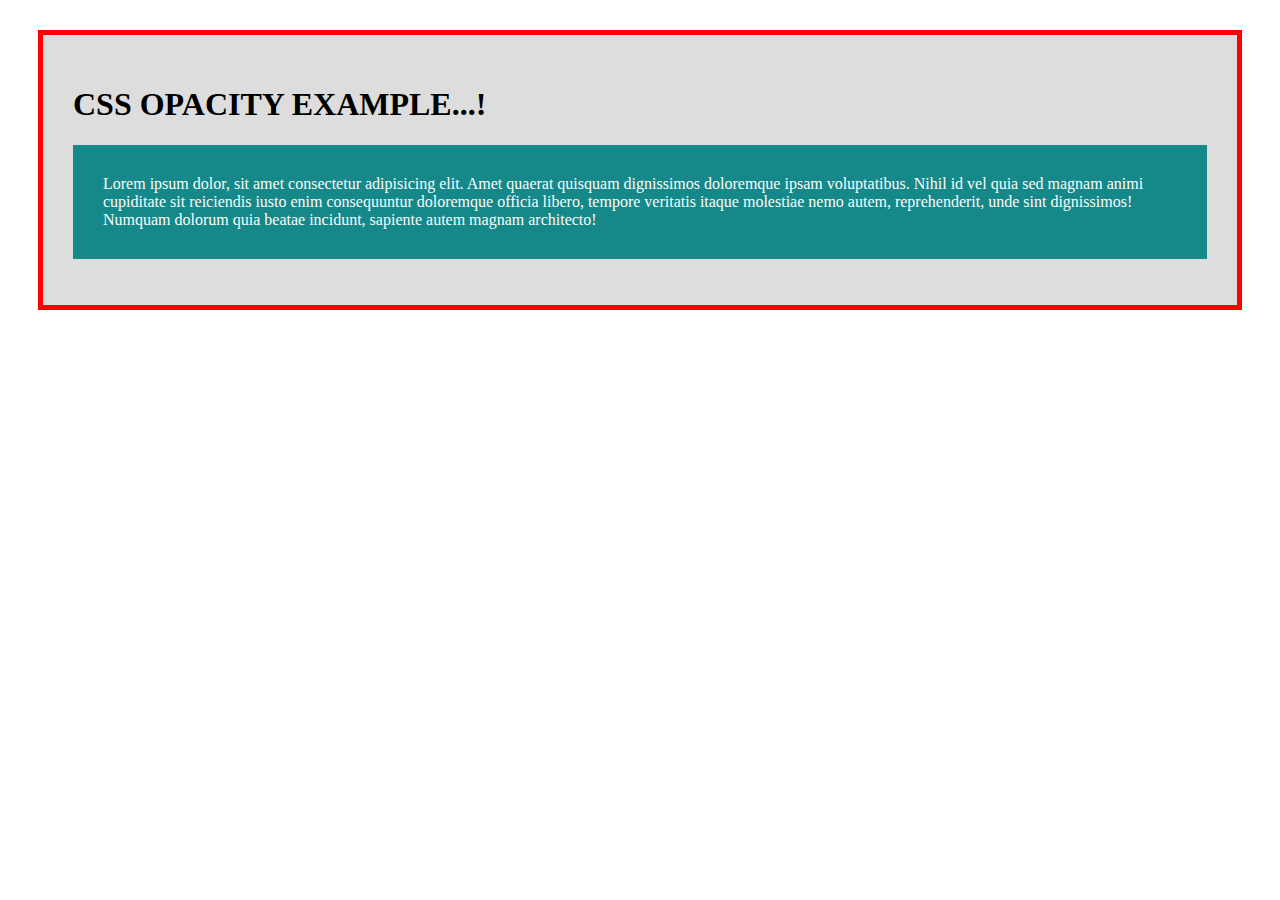
<file: p10.html>
<!DOCTYPE html>
<html lang="en">
<head>
    <meta charset="UTF-8">
    <meta name="viewport" content="width=device-width, initial-scale=1.0">
    <title>CSS</title>
    <link rel="stylesheet" href="./style.css">
</head>
<body>
    <section class="common cssOpacity">
        <h1>CSS OPACITY EXAMPLE...!</h1>
        <P>Lorem ipsum dolor, sit amet consectetur adipisicing elit. Amet quaerat quisquam dignissimos doloremque ipsam voluptatibus. Nihil id vel quia sed magnam animi cupiditate sit reiciendis iusto enim consequuntur doloremque officia libero, tempore veritatis itaque molestiae nemo autem, reprehenderit, unde sint dignissimos! Numquam dolorum quia beatae incidunt, sapiente autem magnam architecto!</P>
    </section>
</body>
</html>
</file>
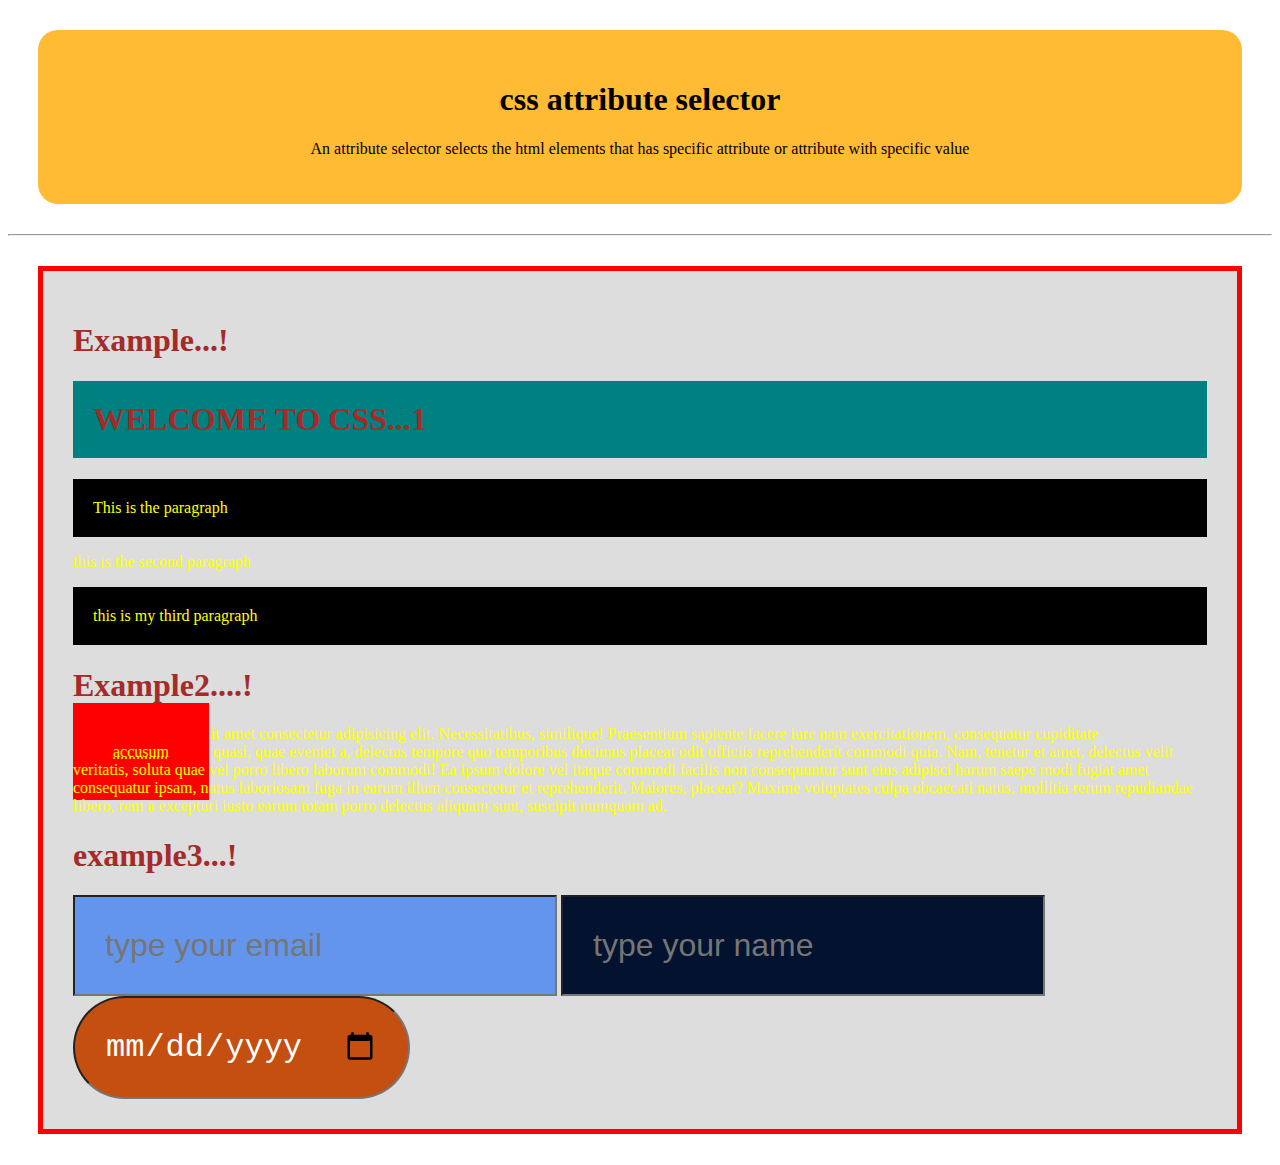
<file: p11.html>
<!DOCTYPE html>
<html lang="en">
<head>
    <meta charset="UTF-8">
    <meta name="viewport" content="width=device-width, initial-scale=1.0">
    <title>Document</title>
    <link rel="stylesheet" href="./style.css">
</head>
<body>
    <center class="title">
        <h1>css attribute selector</h1>
        <p>An attribute selector selects the html elements that has specific attribute or attribute with specific value</p>
    </center>
    <hr>
    <section class="common cssAttribute">
        <h1>Example...!</h1>
        <h1 title="this is the h1 tag"> WELCOME TO CSS...1</h1>
        <P title="this is the paragraph">This is the paragraph</P>
        <p>this is the second paragraph</p>
        <p title="this is the paragraph">this is my third paragraph</p>


        <h1>Example2....!</h1>
        <p>Lorem ipsum, dolor sit amet consectetur adipisicing elit. Necessitatibus, similique! Praesentium sapiente facere iure nam exercitationem, consequatur cupiditate <abbr id="abbr" title="abbrivation tag">accusum</abbr> quasi, quae eveniet a, delectus tempore quo temporibus ducimus placeat odit officiis reprehenderit commodi quia. Nam, tenetur et amet, delectus velit veritatis, soluta quae vel porro libero laborum commodi! Ea ipsum dolore vel itaque commodi facilis non consequuntur sunt eius adipisci harum saepe modi fugiat amet consequatur ipsam, natus laboriosam fuga in earum illum consectetur et reprehenderit. Maiores, placeat? Maxime voluptates culpa obcaecati natus, mollitia rerum repudiandae libero, rem a excepturi iusto earum totam porro delectus aliquam sunt, suscipit numquam ad.</p>

        <h1>example3...!</h1>
        <form >
            <input type="email" name="email" placeholder="type your email">
            <input type="text" name="user name" placeholder="type your name">
            <input type="date" name="date" >
        </form>
    </section>

</body>
</html>
</file>
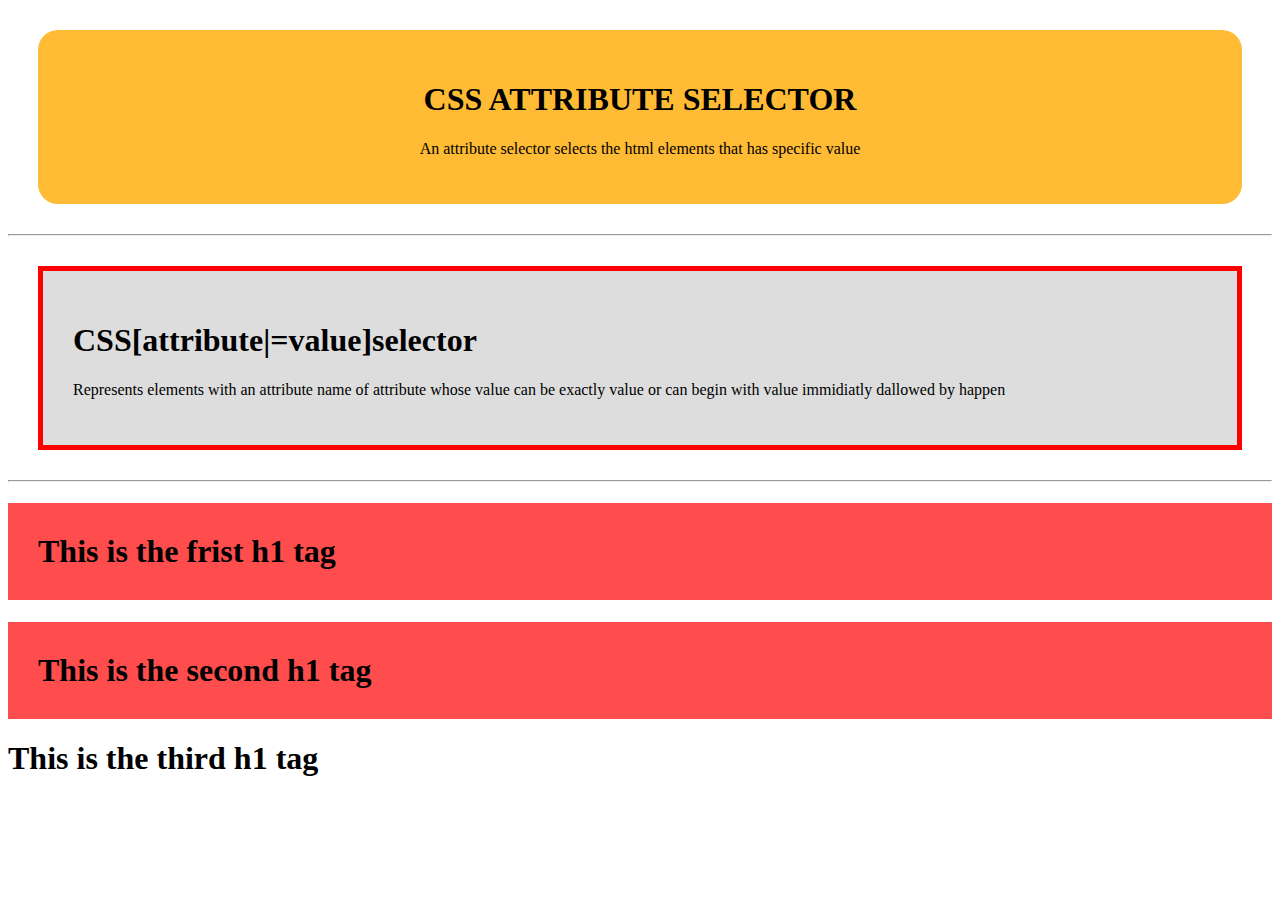
<file: p13.html>
<!DOCTYPE html>
<html lang="en">
<head>
    <meta charset="UTF-8">
    <meta name="viewport" content="width=device-width, initial-scale=1.0">
    <title>CSS</title>
    <link rel="stylesheet" href="./style.css">
</head>
<body>
    <center class="title">
        <h1>CSS ATTRIBUTE SELECTOR</h1>
        <P>An attribute selector selects the html elements that has specific value</P>
    </center>
    <hr>
    <section class="common">
        <h1>CSS[attribute|=value]selector</h1>
        <p>Represents elements with an attribute name of attribute whose value can be exactly value or can begin with value immidiatly dallowed by happen</p>
    </section>
    <hr>
    <section class="cssAttribute">
        <div>
            <h1 class="header-frist">This is the frist h1 tag</h1>
            <h1 class="header-second">This is the second h1 tag</h1>
            <h1 class="headerthird">This is the third h1 tag </h1>
        </div>
    </section>
</body>
</html>
</file>
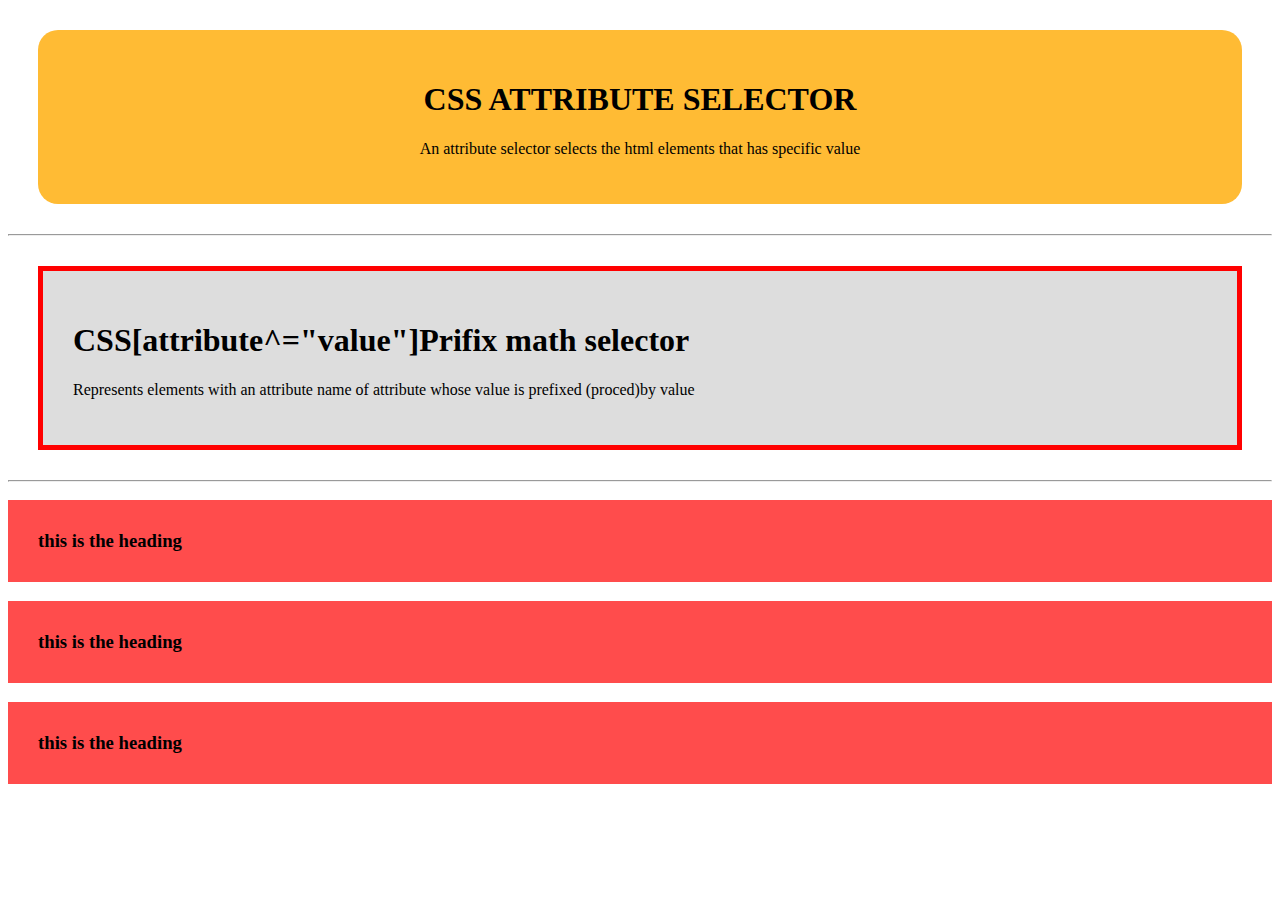
<file: p14.html>
<!DOCTYPE html>
<html lang="en">
<head>
    <meta charset="UTF-8">
    <meta name="viewport" content="width=device-width, initial-scale=1.0">
    <title>css</title>
    <link rel="stylesheet" href="./style.css">
</head>
<body>
    <center class="title">
        <h1>CSS ATTRIBUTE SELECTOR</h1>
        <P>An attribute selector selects the html elements that has specific value</P>
    </center>
    <hr>
    <section class="common">
        <h1>CSS[attribute^="value"]Prifix math selector</h1>
        <p>Represents elements with an attribute name of attribute whose value is prefixed (proced)by value</p>
    </section>
    <hr>

    <section class="cssAttribute">
        <section>
            <h3 title="heading frist">this is the heading</h3>
            <h3 title="heading-second">this is the heading</h3>
            <h3 title="heading third">this is the heading</h3>

        </section>

    </section>
</body>
</html>
</file>
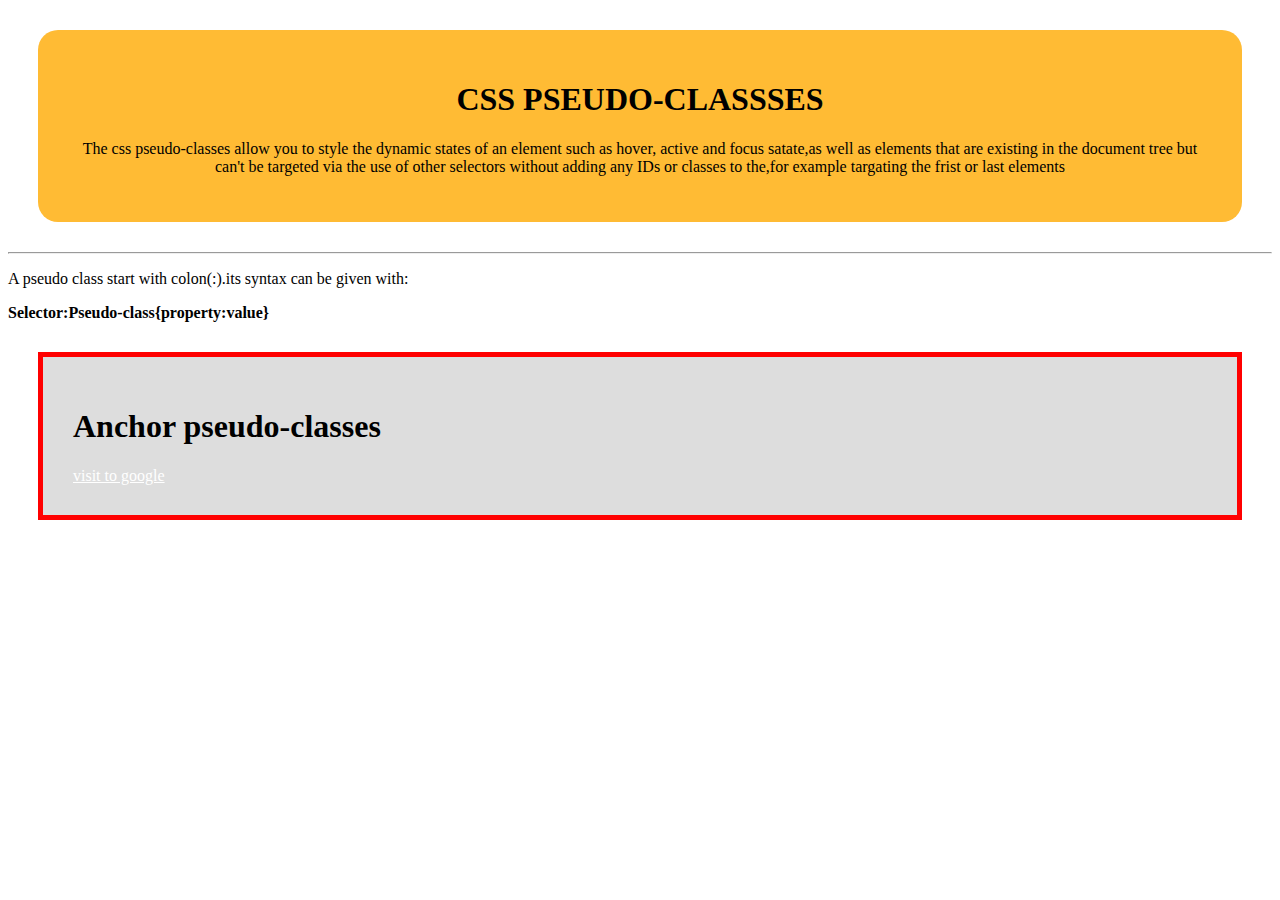
<file: p15.html>
<!DOCTYPE html>
<html lang="en">
<head>
    <meta charset="UTF-8">
    <meta name="viewport" content="width=device-width, initial-scale=1.0">
    <title>css</title>
    <link rel="stylesheet" href="./style.css">
</head>
<body>
    <center class="title">
        <h1>CSS PSEUDO-CLASSSES</h1>
        <P>The css pseudo-classes allow you to style the dynamic states of an element such as hover, active and focus satate,as well as elements that are existing in the document tree but can't be targeted via the use of other selectors without adding any IDs or classes to the,for example targating the frist or last elements</P>
    </center>
    <hr>
    <p>A pseudo class start with colon(:).its syntax can be given with: </p>
    <p><b>Selector:Pseudo-class{property:value}</b></p>

    <section class="common cssPseudoClass">
        <h1>Anchor pseudo-classes</h1>
        <a href="https://www.google.com" target="_blank">visit to google</a>
    </section>
</body>
</html>
</file>
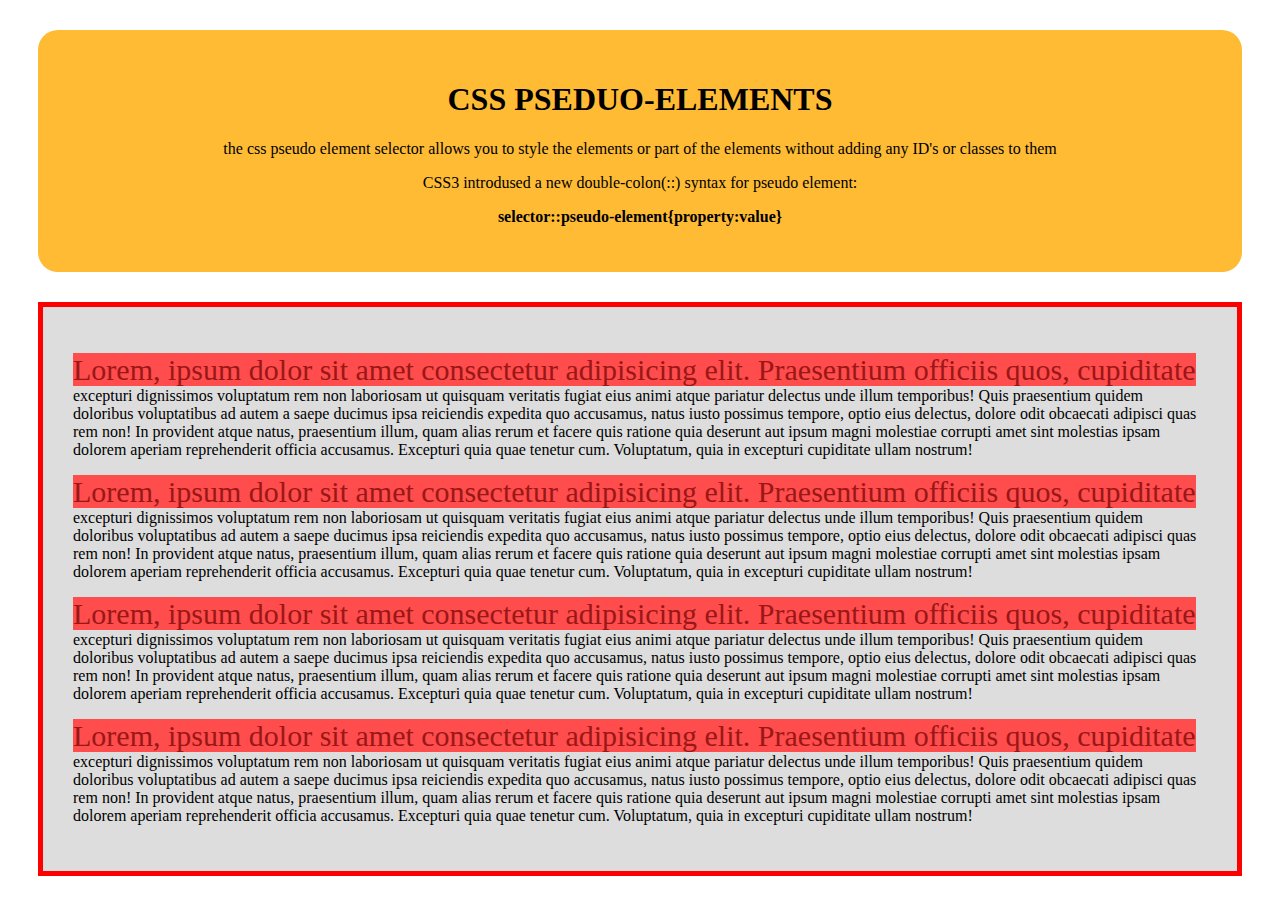
<file: p16.html>
<!DOCTYPE html>
<html lang="en">
<head>
    <meta charset="UTF-8">
    <meta name="viewport" content="width=device-width, initial-scale=1.0">
    <title>Document</title>
    <link rel="stylesheet" href="./style.css">
</head>
<body>
    <center class="title">
        <h1>CSS PSEDUO-ELEMENTS</h1>
        <P>the css pseudo element selector allows you to style the elements or part of the elements without adding any ID's or classes to them</P>
        <p>CSS3 introdused a new double-colon(::) syntax for pseudo element:</p>
        <p><b>selector::pseudo-element{property:value}</b></p>
    </center>
    <section class="common pseudoElement">
        <section>
            <p>Lorem, ipsum dolor sit amet consectetur adipisicing elit. Praesentium officiis quos, cupiditate excepturi dignissimos voluptatum rem non laboriosam ut quisquam veritatis fugiat eius animi atque pariatur delectus unde illum temporibus! Quis praesentium quidem doloribus voluptatibus ad autem a saepe ducimus ipsa reiciendis expedita quo accusamus, natus iusto possimus tempore, optio eius delectus, dolore odit obcaecati adipisci quas rem non! In provident atque natus, praesentium illum, quam alias rerum et facere quis ratione quia deserunt aut ipsum magni molestiae corrupti amet sint molestias ipsam dolorem aperiam reprehenderit officia accusamus. Excepturi quia quae tenetur cum. Voluptatum, quia in excepturi cupiditate ullam nostrum!</p>
        </section>

        <section>
            <p>Lorem, ipsum dolor sit amet consectetur adipisicing elit. Praesentium officiis quos, cupiditate excepturi dignissimos voluptatum rem non laboriosam ut quisquam veritatis fugiat eius animi atque pariatur delectus unde illum temporibus! Quis praesentium quidem doloribus voluptatibus ad autem a saepe ducimus ipsa reiciendis expedita quo accusamus, natus iusto possimus tempore, optio eius delectus, dolore odit obcaecati adipisci quas rem non! In provident atque natus, praesentium illum, quam alias rerum et facere quis ratione quia deserunt aut ipsum magni molestiae corrupti amet sint molestias ipsam dolorem aperiam reprehenderit officia accusamus. Excepturi quia quae tenetur cum. Voluptatum, quia in excepturi cupiditate ullam nostrum!</p>
            </section>

            <section>
                <p>Lorem, ipsum dolor sit amet consectetur adipisicing elit. Praesentium officiis quos, cupiditate excepturi dignissimos voluptatum rem non laboriosam ut quisquam veritatis fugiat eius animi atque pariatur delectus unde illum temporibus! Quis praesentium quidem doloribus voluptatibus ad autem a saepe ducimus ipsa reiciendis expedita quo accusamus, natus iusto possimus tempore, optio eius delectus, dolore odit obcaecati adipisci quas rem non! In provident atque natus, praesentium illum, quam alias rerum et facere quis ratione quia deserunt aut ipsum magni molestiae corrupti amet sint molestias ipsam dolorem aperiam reprehenderit officia accusamus. Excepturi quia quae tenetur cum. Voluptatum, quia in excepturi cupiditate ullam nostrum!</p>
            </section>

            <section>
                <p>Lorem, ipsum dolor sit amet consectetur adipisicing elit. Praesentium officiis quos, cupiditate excepturi dignissimos voluptatum rem non laboriosam ut quisquam veritatis fugiat eius animi atque pariatur delectus unde illum temporibus! Quis praesentium quidem doloribus voluptatibus ad autem a saepe ducimus ipsa reiciendis expedita quo accusamus, natus iusto possimus tempore, optio eius delectus, dolore odit obcaecati adipisci quas rem non! In provident atque natus, praesentium illum, quam alias rerum et facere quis ratione quia deserunt aut ipsum magni molestiae corrupti amet sint molestias ipsam dolorem aperiam reprehenderit officia accusamus. Excepturi quia quae tenetur cum. Voluptatum, quia in excepturi cupiditate ullam nostrum!</p>
            </section>
        
    </section>
</body>
</html>
</file>
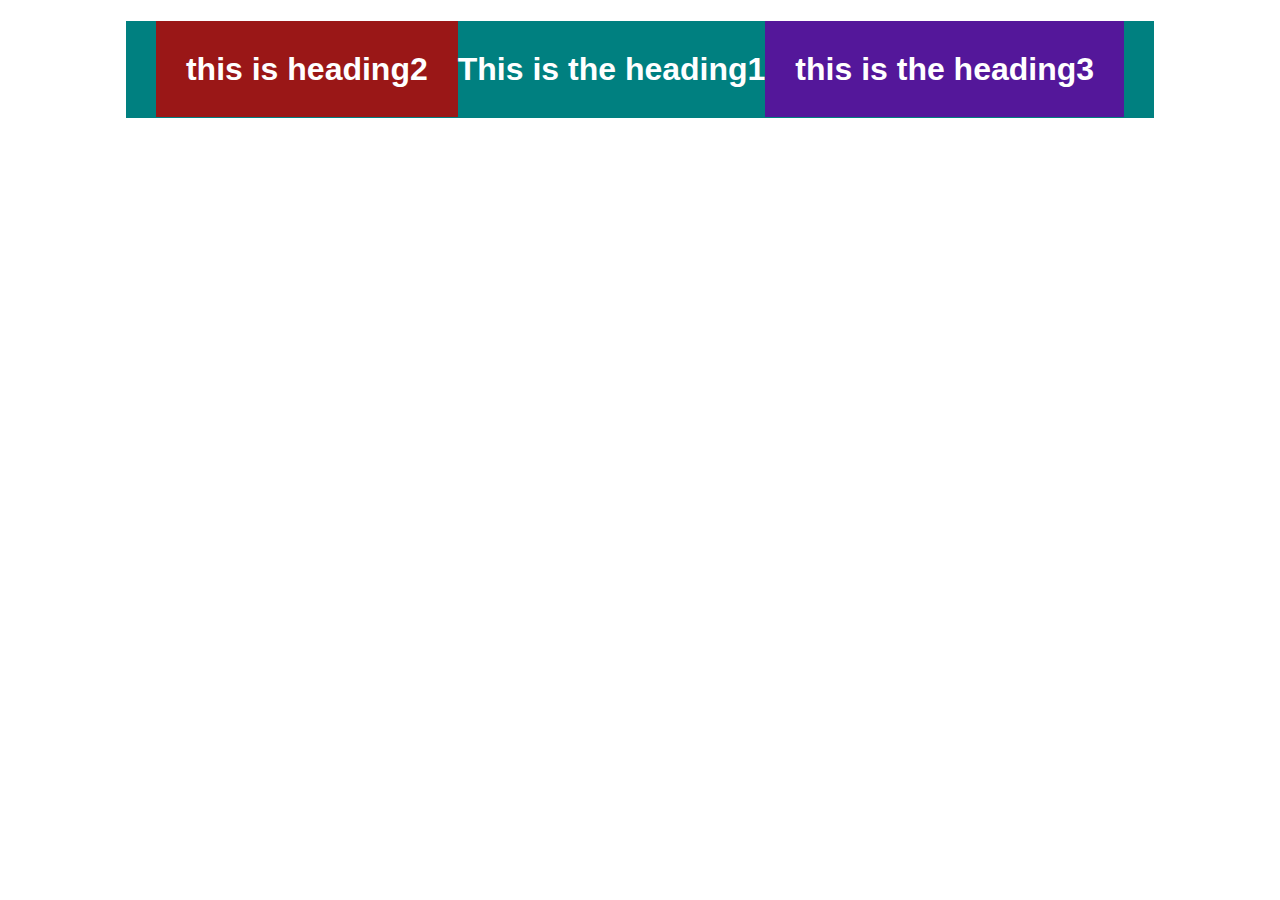
<file: p17.html>
<!DOCTYPE html>
<html lang="en">
<head>
    <meta charset="UTF-8">
    <meta name="viewport" content="width=device-width, initial-scale=1.0">
    <title>css</title>
    <link rel="stylesheet" href="./style.css">
</head>
<body>
    <center class="pseudoElementH1">
        <h1>This is the heading1</h1>
        
    </center>
</body>
</html>
</file>
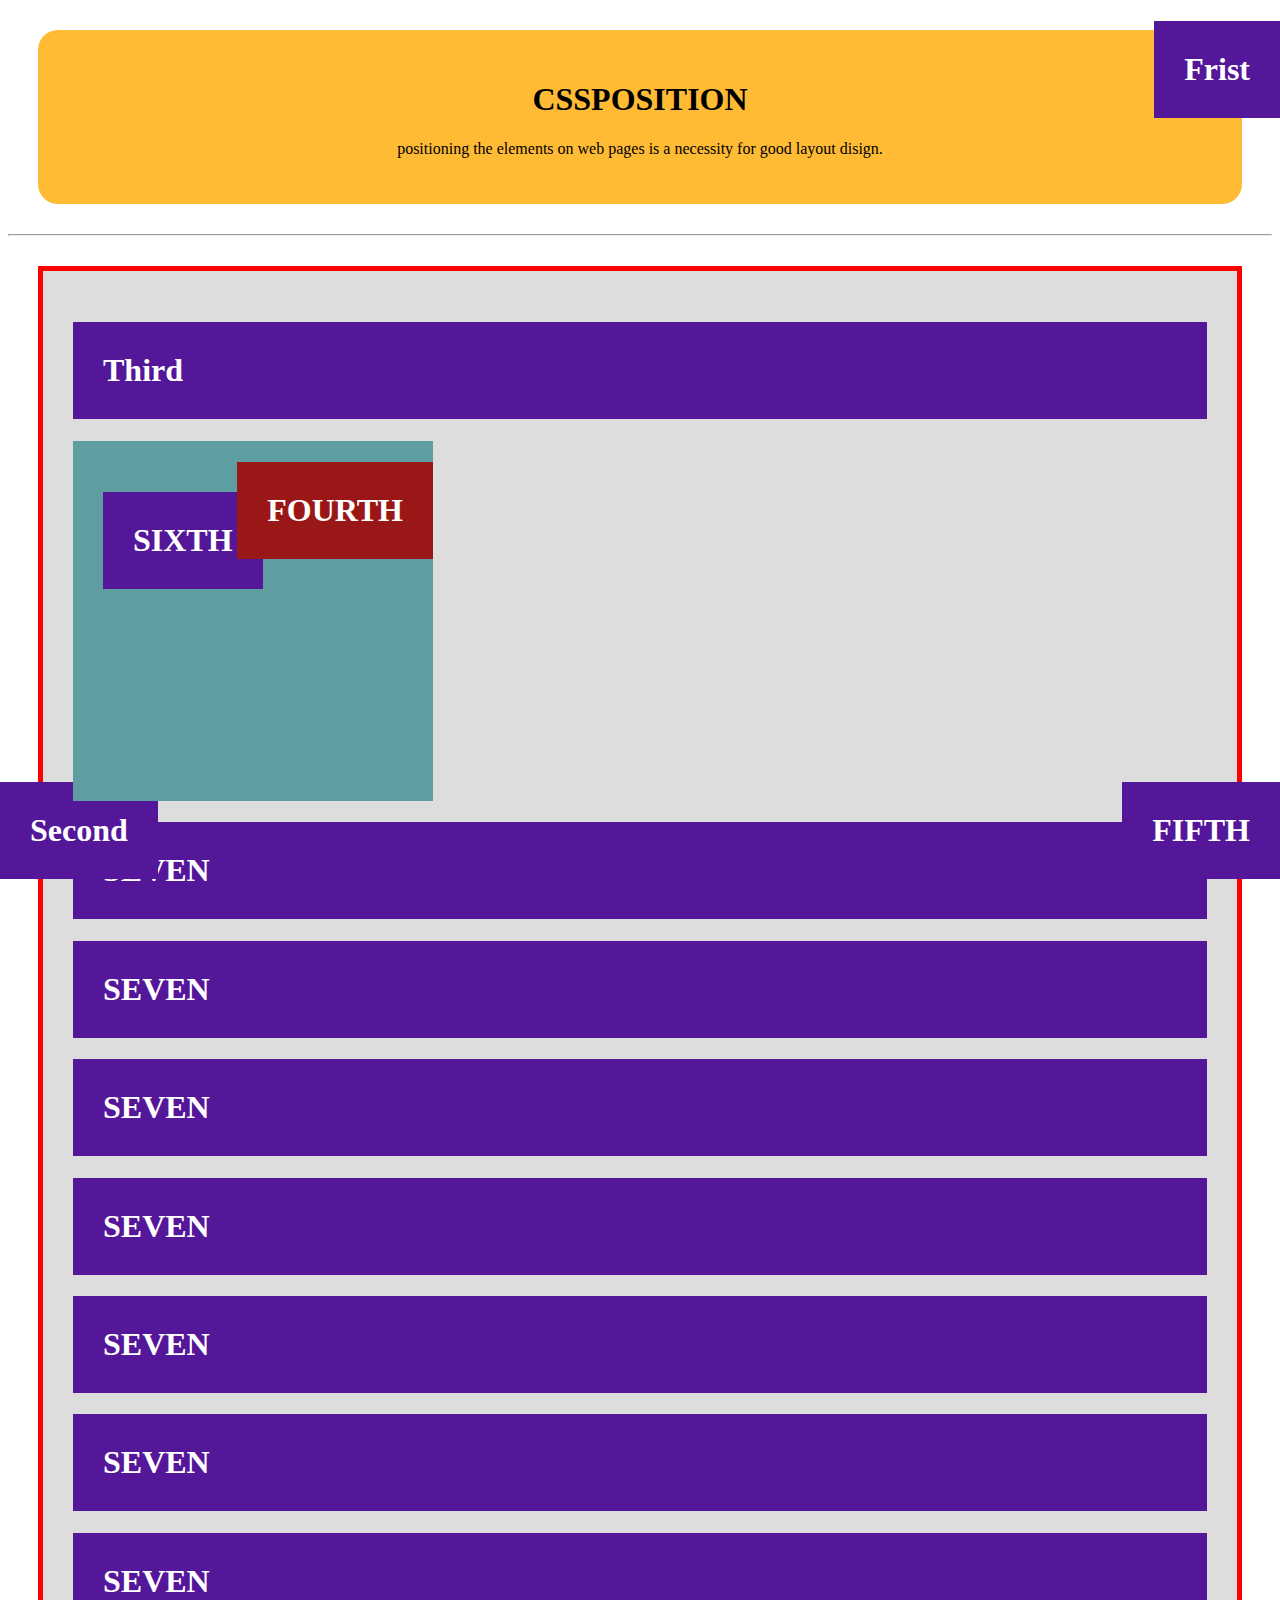
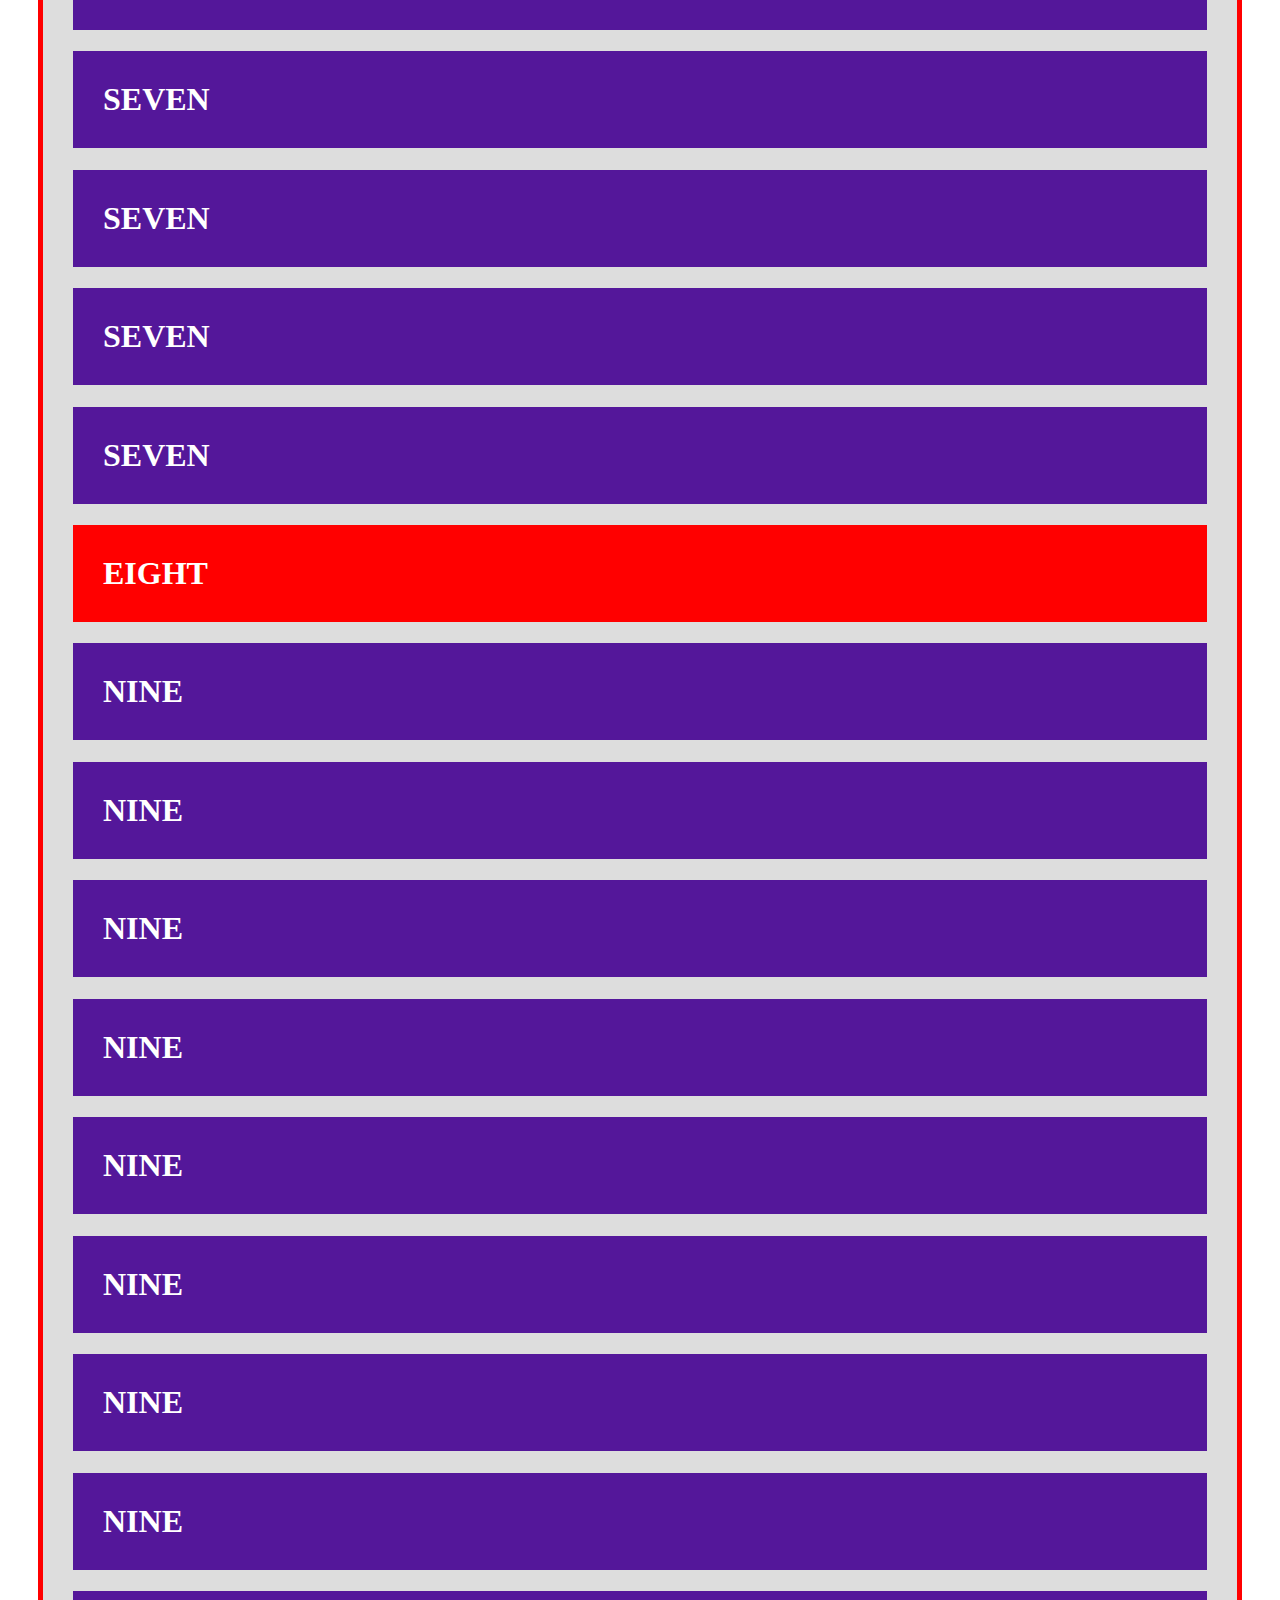
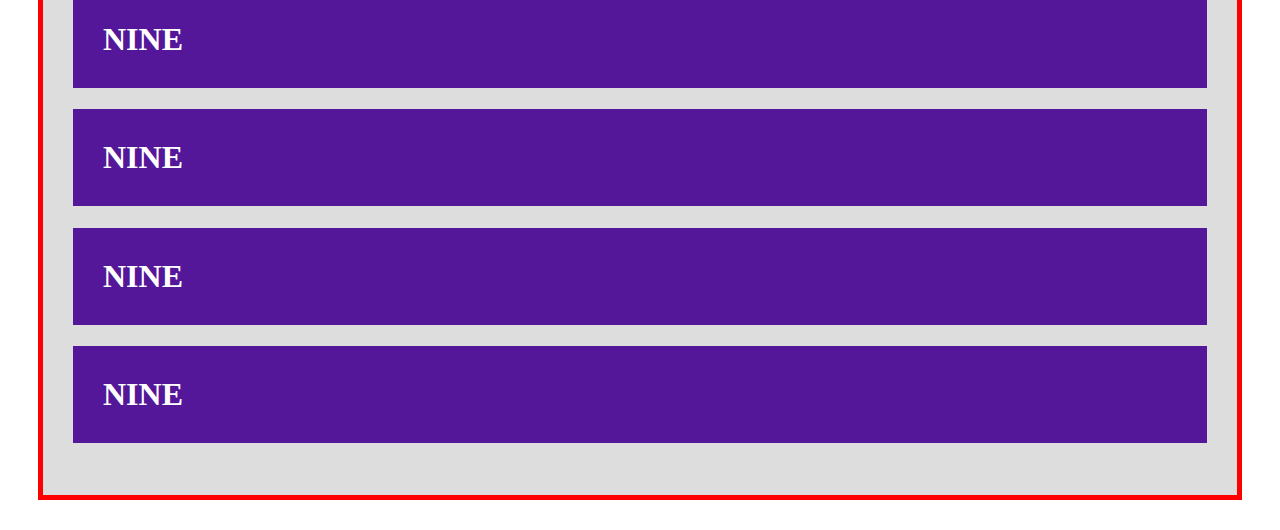
<file: p18.html>
<!DOCTYPE html>
<html lang="en">
<head>
    <meta charset="UTF-8">
    <meta name="viewport" content="width=device-width, initial-scale=1.0">
    <title>css</title>
    <link rel="stylesheet" href="./style.css">
</head>
<body>
    <section class="title">
        <h1>CSSPOSITION</h1>
        <P>positioning the elements on web pages is a necessity for good layout disign.</P>
    </section>
    <hr>
    <section class="common cssPosition">
        <h1>Frist</h1>
        <h1 class="second">Second</h1>
        <h1>Third</h1>


        <div>
            <h1>FOURTH</h1>
            <h1 class="fifth">FIFTH</h1>
            <h1>SIXTH</h1>
        </div>

        <h1 class="seven">SEVEN</h1>
        <h1 class="seven">SEVEN</h1>
        <h1 class="seven">SEVEN</h1>
        <h1 class="seven">SEVEN</h1>
        <h1 class="seven">SEVEN</h1>
        <h1 class="seven">SEVEN</h1>
        <h1 class="seven">SEVEN</h1>
        <h1 class="seven">SEVEN</h1>
        <h1 class="seven">SEVEN</h1>
        <h1 class="seven">SEVEN</h1>
        <h1 class="seven">SEVEN</h1>

        <h1 class="eight">EIGHT</h1>

        <h1 class="nine">NINE</h1>
        <h1 class="nine">NINE</h1>
        <h1 class="nine">NINE</h1>
        <h1 class="nine">NINE</h1>
        <h1 class="nine">NINE</h1>
        <h1 class="nine">NINE</h1>
        <h1 class="nine">NINE</h1>
        <h1 class="nine">NINE</h1>
        <h1 class="nine">NINE</h1>
        <h1 class="nine">NINE</h1>
        <h1 class="nine">NINE</h1>
        <h1 class="nine">NINE</h1>


    </section>
   
    
</body>
</html>
</file>
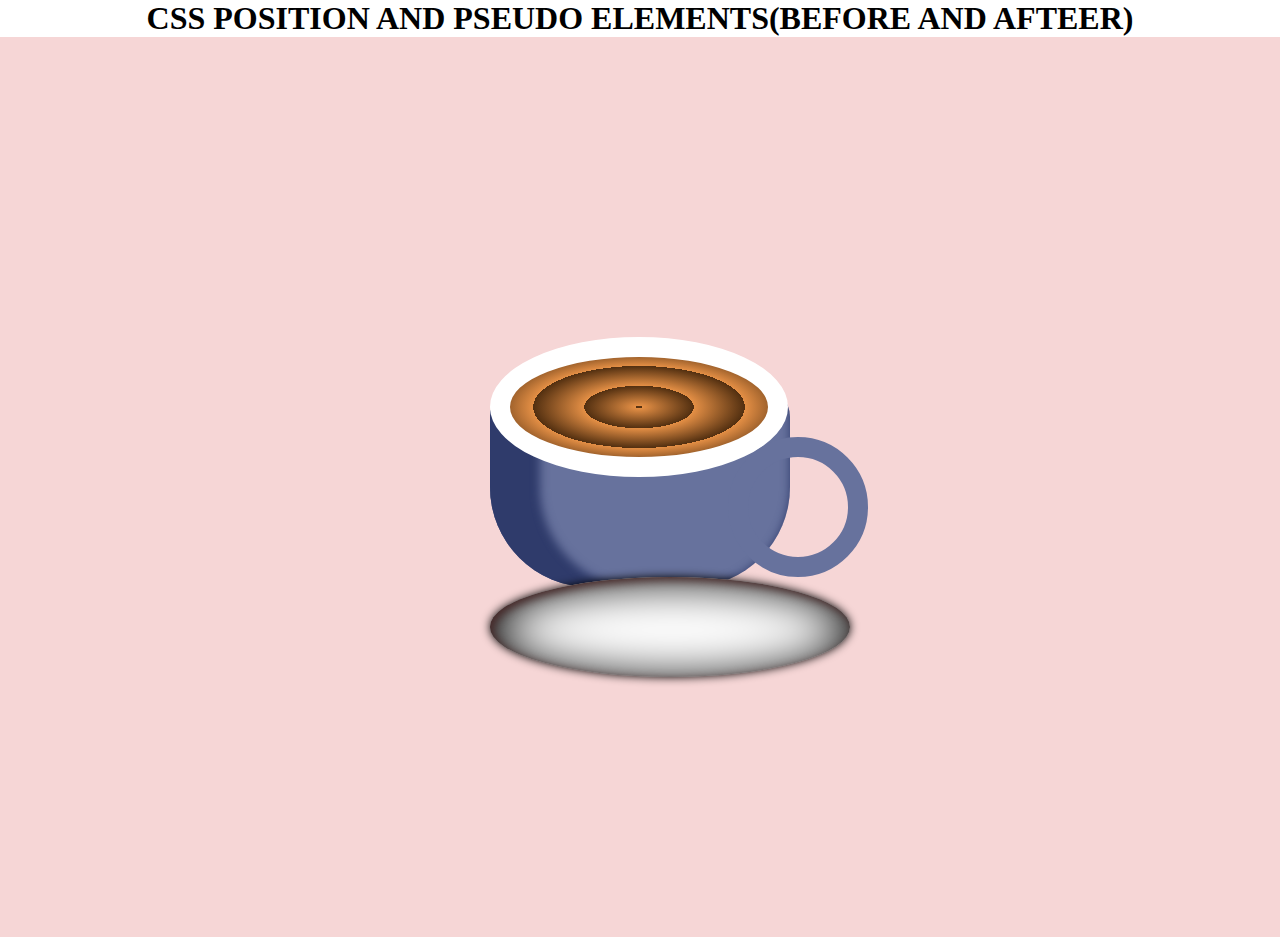
<file: p19.html>
<!DOCTYPE html>
<html lang="en">
<head>
    <meta charset="UTF-8">
    <meta name="viewport" content="width=device-width, initial-scale=1.0">
    <title>css</title>
    <style>
        *{
            margin: 0;
            padding: 0;
            box-sizing: border-box;
        }
        .example{
            display: flex;
            justify-content: center;
            /* background-color: aquamarine; */
            min-height: 100vh;
            align-items: center;
            background-color: #F6D6D6;
        }
        .cup{
            width: 300px;
            height: 200px;
            background-color: #67729D;
            border-radius: 30px 30px 100px 100px;
            position: relative;
            z-index: 1;
            box-shadow: inset 50px 1px 10px #2f3b6b, inset 0px 1px 10px #2f3b6b;
        }
        .cup::before{
            content: "";
            position: absolute;
            width: 86%;
            height: 100px;
            background: repeating-radial-gradient(#E48F45 2%, #522f10 30%);
            left: 0;
            top: -50px;
            border-radius: 100%;
            border: 20px solid #fff;
        }
        .cup:after{
            content: "";
            position: absolute;
            top: 50px;
            right: -78px;
            width: 100px;
            height: 50%;
            background-color: transparent;
            border: 20px solid #67729D;
            border-radius: 100px;
        }
        .plate{
            width: 120%;
            height: 100px;
            background-color: #fff;
            position: absolute;
            bottom: -90px;
            border-radius: 100%;
            z-index: -1;
            box-shadow: 0px 0px 10px #000, inset 3px 3px 10px #492a2a,inset 3px 3px 50px #000 ;
        }

    </style>
</head>
<body>
    <center>
        <h1>CSS POSITION AND PSEUDO ELEMENTS(BEFORE AND AFTEER)</h1>
    </center>
    
    <section class="example">
        <div class="cup">
            <div class="plate"></div>
        </div>
    </section>
</body>
</html>
</file>
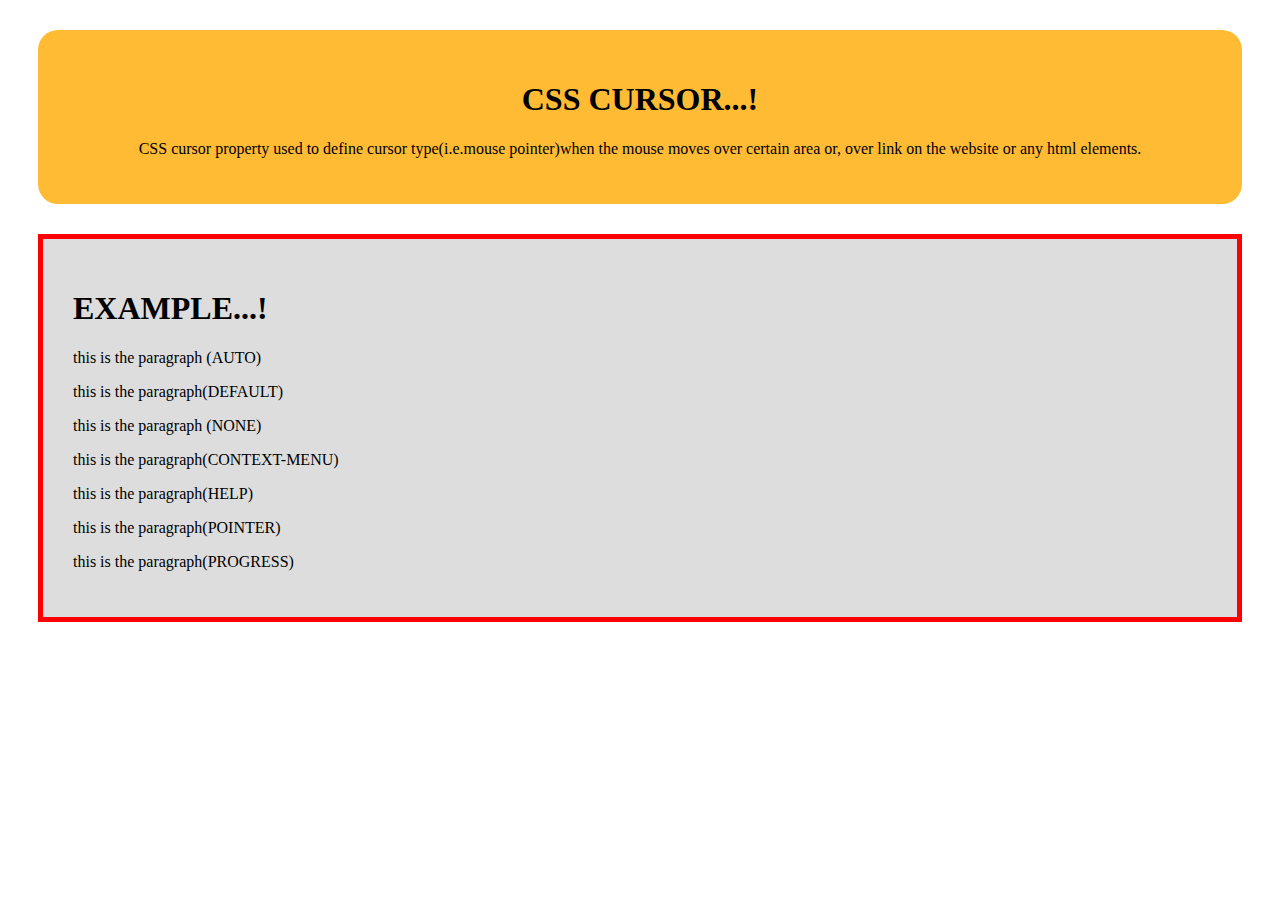
<file: p2.html>
<!DOCTYPE html>
<html lang="en">
<head>
    <meta charset="UTF-8">
    <meta name="viewport" content="width=device-width, initial-scale=1.0">
    <title>CSS</title>
    <link rel="stylesheet" href="./style.css">
</head>
<body>
    <section class="title">
        <h1>CSS CURSOR...!</h1>
        <P>CSS cursor property used to define cursor type(i.e.mouse pointer)when the mouse moves over certain area or, over link on the website or any html elements.</P>
    </section>
    <section class="common">
        <h1>EXAMPLE...!</h1>
        <P style="cursor:outo;">this is the paragraph (AUTO)</P>
        <p style="cursor:default;">this is the paragraph(DEFAULT) </p>
        <p style="cursor:none;">this is the paragraph (NONE)</p>
        <p style="cursor:conext-menu;">this is the paragraph(CONTEXT-MENU) </p>
        <p style="cursor:help;">this is the paragraph(HELP) </p>
        <p style="cursor:pointer;">this is the paragraph(POINTER) </p>
        <p style="cursor:progress;">this is the paragraph(PROGRESS) </p>

    </section>
</body>
</html>
</file>
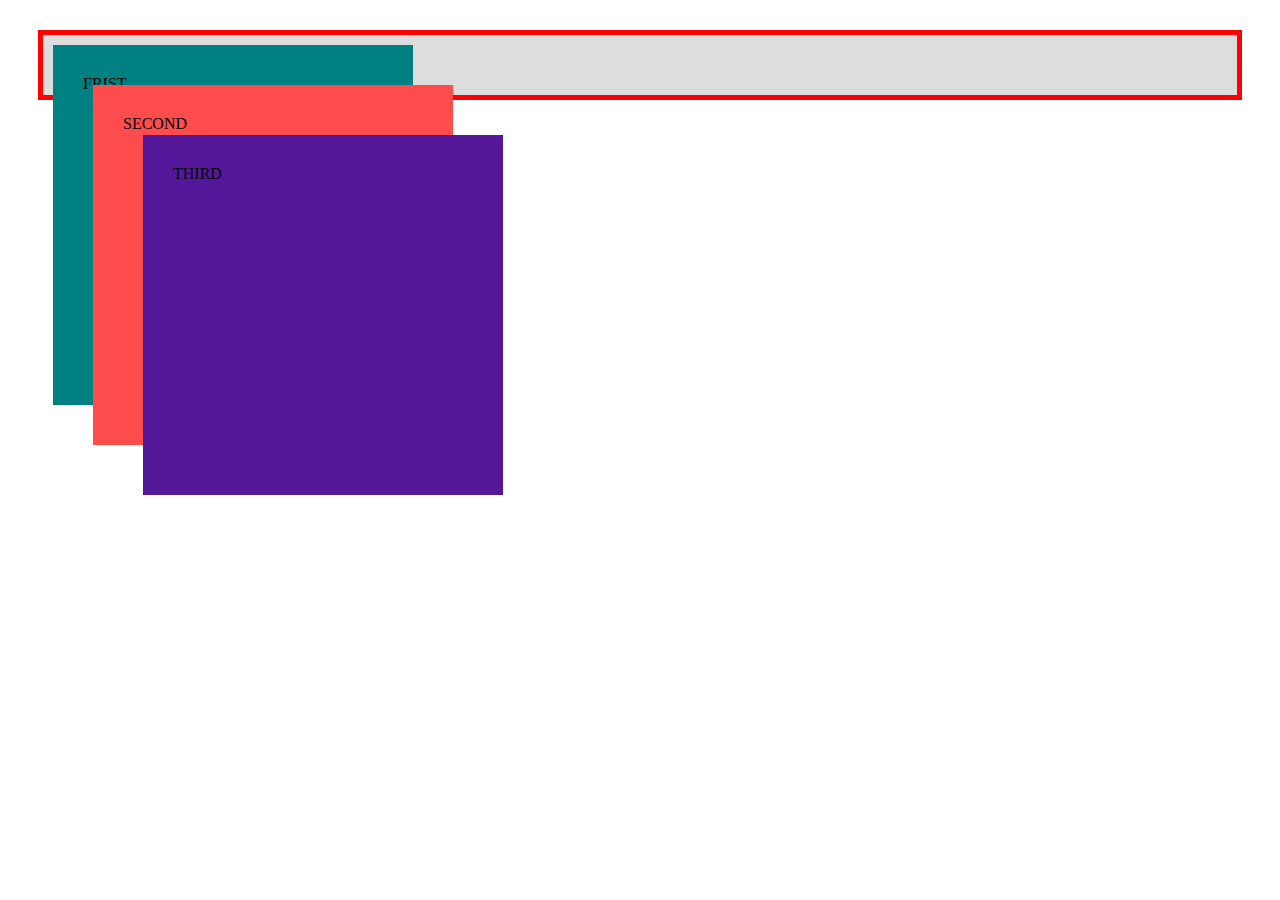
<file: p20.html>
<!DOCTYPE html>
<html lang="en">
<head>
    <meta charset="UTF-8">
    <meta name="viewport" content="width=device-width, initial-scale=1.0">
    <title>css</title>
    <link rel="stylesheet" href="./style.css">
</head>
<body>
    <section class="common zIndex">
        <section class="frist">FRIST</section>
        <section class="second">SECOND</section>
        <section class="third">THIRD</section>
    </section>
</body>
</html>
</file>
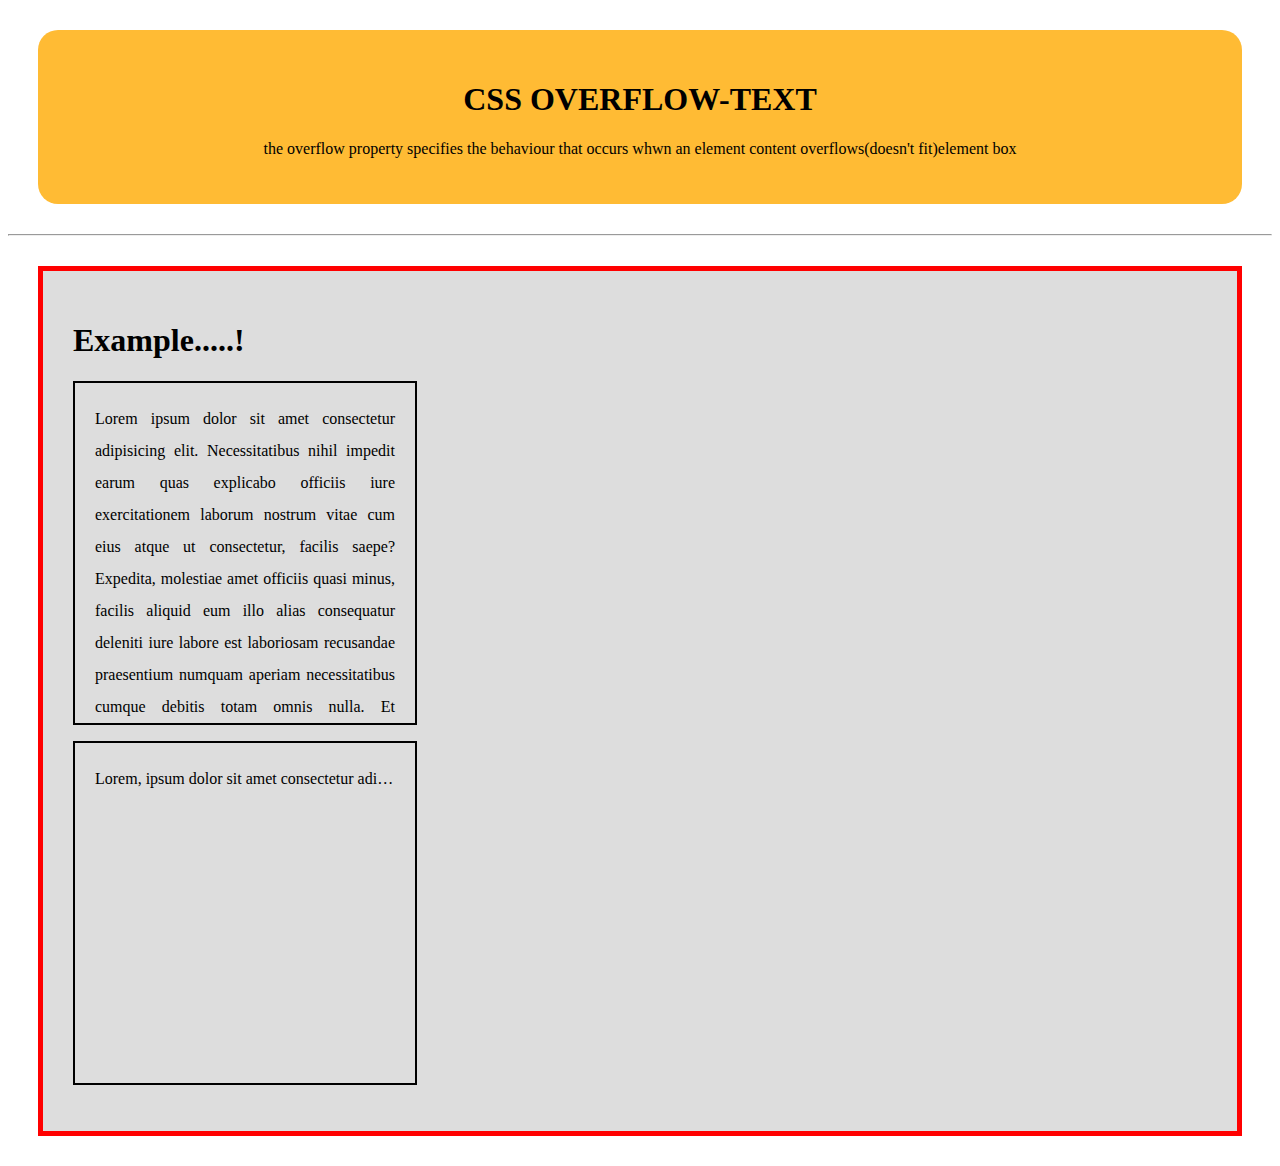
<file: p3.html>
<!DOCTYPE html>
<html lang="en">
<head>
    <meta charset="UTF-8">
    <meta name="viewport" content="width=device-width, initial-scale=1.0">
    <title>CSS</title>
    <link rel="stylesheet" href="./style.css">
</head>
<body>
    <section class="title">
           <h1>CSS OVERFLOW-TEXT</h1>
           <P>the overflow property specifies the behaviour that occurs whwn an element content overflows(doesn't fit)element box</P>
    </section>
    <hr>
    <section class="common cssOverflow">
        <h1>Example.....!</h1>
        <p>Lorem ipsum dolor sit amet consectetur adipisicing elit. Necessitatibus nihil impedit earum quas explicabo officiis iure exercitationem laborum nostrum vitae cum eius atque ut consectetur, facilis saepe? Expedita, molestiae amet officiis quasi minus, facilis aliquid eum illo alias consequatur deleniti iure labore est laboriosam recusandae praesentium numquam aperiam necessitatibus cumque debitis totam omnis nulla. Et explicabo, accusamus unde reiciendis ab autem vitae, ea voluptatibus quod repudiandae velit, architecto similique debitis? Temporibus pariatur, debitis omnis facilis quas eveniet libero harum repellat sequi iste deleniti incidunt in atque cupiditate? Facere repellendus quo sapiente blanditiis. Quia, facilis. Totam facere accusantium nulla recusandae odit!</p>
        <p>Lorem, ipsum dolor sit amet consectetur adipisicing elit. Nostrum dignissimos consequuntur maxime repudiandae minus consequatur magni reprehenderit corrupti ullam explicabo iusto modi quia doloremque illo ipsam, tempore accusamus animi amet nisi harum cum quasi nulla nam? Debitis assumenda, delectus voluptatum et iste soluta, veniam cum distinctio mollitia, dolor ducimus? Natus recusandae quos blanditiis, eum, dolorum, doloremque nobis magnam sequi laudantium nihil magni iure? A officia, aperiam aspernatur vero, optio dicta officiis ea enim illo molestias nam, quod minus exercitationem quae iste ab sint illum. Repudiandae similique consequatur omnis unde, doloribus assumenda recusandae pariatur molestias fugit soluta a velit at cum, eveniet, eius sint. Laudantium, est soluta ipsam accusantium quo amet quam hic tempora sequi dolores sed sint temporibus ipsum laborum corporis deleniti quisquam deserunt? Fuga deleniti dolorum quaerat aut, ad reprehenderit repellendus molestiae sequi tenetur velit officiis provident, voluptatem minima ratione aperiam temporibus animi nobis sed aliquid minus facere incidunt. Doloribus corporis magni ut iste eveniet ipsam. Ea voluptatum necessitatibus libero nisi a, labore quam recusandae sequi. Tempore ex iusto quis? Autem at ullam, dignissimos dolorum reprehenderit illum deleniti, harum accusantium similique, tempora maxime debitis amet soluta architecto consequuntur velit doloribus ratione sapiente odio in eveniet repellat exercitationem delectus! Ipsa!</p>
    </section>
</body>
</html>
</file>
<file: style.css>
.common{
    background-color: #ddd;
    padding: 30px;
    margin: 30px;
    border: 5px solid red ;
}
.title{
    background-color: rgb(255, 187, 52);
    padding: 30px;
    margin: 30px;
    border-radius: 20px;
    text-align: center;
}
/*p1.html*/
.cssOutline{
    outline: 50px groove #000;
    outline-offset: 10px;
    margin: 30px;

}
.cssOverflow>p{
    text-align: justify;
    line-height: 2;
    border: 2px solid #000;
    padding: 20px;
    width: 300px;
    height: 300px;
    overflow: auto;
}
.cssOverflow>p:last-child{
    white-space: nowrap;
    overflow: hidden;
    text-overflow: ellipsis;
}
.cssWhitespace>p{
    white-space: pre-wrap;
}
.cssUnits .h1{
         margin: 5in;/*inches 1in is equal to 2.54cm*/
         background-color: blanchedalmond;
}
.cssUnits .h2{
    padding: 3cm;
    background-color: blue;
}
.cssUnits .h3{
    word-spacing: 10mm;
}
.cssUnits .h4{
    font-size: 18pt;/*points*/
}
.cssUnits .h5{
    font-size: 1pc;/*picas*/

}
.cssUnits .h6{
           font-size: 30px;
}

.cssVisibilityDisply .cssVisibility{
    visibility: hidden;/*this will hides the only element*/
}
.cssVisibilityDisply .cssDisplay{
     display: none;/*it will hides the element with that space*/
}
.cssWordwrap>p{
    background-color: teal;
    padding: 30px;
    width: 300px;
    word-break: break-all;
}
/* p8.html */
.cssResize{
    resize: both;
    overflow: auto;

}
.cssColumnCount{
    line-height: 2;
    text-align: justify;
    column-count: 4;
    column-gap: 5px;
    column-rule: 2px solid rgb(196, 79, 16);
    /*column-width: 400px;*/
}
.cssColumnCount h1{
    column-span: all;
}
.cssOpacity>p{
    background-color: teal;
    color: #fff;
    padding: 30px;
    opacity: 0.9;/*opacity is used to make the transparent element*/
}
/*p11.html*/ 
.cssAttribute>h1{
    color: brown;
}
.cssAttribute>p{
    color: yellow;
}
.cssAttribute>p[title]{
    background-color: black;
    padding: 20px;
}
.cssAttribute>h1[title]{
    background-color: teal;
    padding: 20px;
}
/*example2 */
.cssAttribute>p>abbr[id]{
    background-color: red;
    padding: 40px;
}
/*example3*/
.cssAttribute>form>input{
    padding: 30px;
}
.cssAttribute>form>input[type]{
    font-size: 2rem;
}
.cssAttribute>form>input[type="email"]{
    background-color: cornflowerblue;
}
.cssAttribute>form>input[type="text"]{
    background-color: rgb(3, 18,46);
}
.cssAttribute>form>input[type="date"]{
    background-color: rgb(196, 79, 16);
    border-radius: 100px;
    color: #fff;
}
/*p12.html*/
.cssAttribute>div>img[title~="wallpaper"]{
    width: 300px;
    border-radius: 100px;
}
/*p13.html*/
.cssAttribute>div>h1[class|="header"]{
    background-color: #ff4c4c;
    padding: 30px;
}
/*p14.html*/
.cssAttribute>section>h3[title^="heading"]{
padding: 30px;
background-color: #ff4c4c;
}
/*p15.html*/
.cssPseudoClass>h1:hover{
    color: blue;
}
.cssPseudoClass>a:hover{
    color: yellow;
}
.cssPseudoClass>a:link{
    color: #fff;
}
.cssPseudoClass>a:active{
    color: aqua;
}
.cssPseudoClass>a:visited{
    color: rgb(21, 238, 115);
}
/*p16.html*/
.pseudoElement>section>:first-child::first-line{
    font-size: 30px;
    color: #9a1717;
    background-color: #ff4c4c;
}
.pseudoElement .s2 p::first-letter{
    font-size: 50px;
    color: green;
    font-weight: 900;
    font-family:'Segoe UI', Tahoma, Geneva, Verdana, sans-serif;
}
.pseudoElementH1 h1{
    color: #ffffff;
    background-color: teal;
    width: fit-content;
    padding: 30px;
    font-family: 'Segoe UI', Tahoma, Geneva, Verdana, sans-serif;

}
.pseudoElementH1 h1::before{
    content:"this is heading2";
    background-color: #9a1717;
    padding: 30px;
    /* width:200px; */
}
.pseudoElementH1 h1::after{
    content: "this is the heading3";
    width: 200px;
    height: 200px;
    padding: 30px;
    background-color: #54179a;
}
 /* p18.html */
.cssPosition h1{
    background-color: #54179a;
    padding: 30px;
    color: #fff;
}
.cssPosition>h1:first-child{
    position: absolute;
    top: 0;
    right: 0;
}
.cssPosition .second{
    position: fixed;
    bottom: 0;
    left: 0;
}
.cssPosition{
    min-height: 150vh;
}
.cssPosition div{
    position: relative;
    width: 300px;
    height: 300px;
    background-color: cadetblue;
    padding: 30px;


}
.cssPosition div h1{
           width: fit-content;
}
.cssPosition div h1:first-child{
    background-color: #9a1717;
    position: absolute;
    top: 0;
    right: 0;
}
.cssPosition div .fifth{
    position: fixed;
    bottom: 0;
    right: 0;
}
.cssPosition .eight{
    background-color: red;
    position: sticky;
    top: 10px;
}
/* p20.html */
.zIndex section{
    width: 300px;
    min-height: 300px;
    max-height: 300px;
    padding: 30px;
    background-color: antiquewhite;
    position: absolute;
}
.zIndex{
    position: relative;
}
.zIndex .frist{
    background-color: teal;
    left: 10px;
    top: 10px;
    z-index: 1;
}
.zIndex .second{
    background-color: #ff4c4c;
    top: 50px;
    left: 50px;
    z-index: 2;
}
.zIndex .third{
    background-color: #54179a;
    top: 100px;
    left: 100px;
    z-index: 3;
}
.zIndex .frist:hover{
    z-index: 4;
}
.zIndex .second:hover{
    z-index: 4;
}
.zIndex .third:hover{
    z-index: -1;
}
</file>
